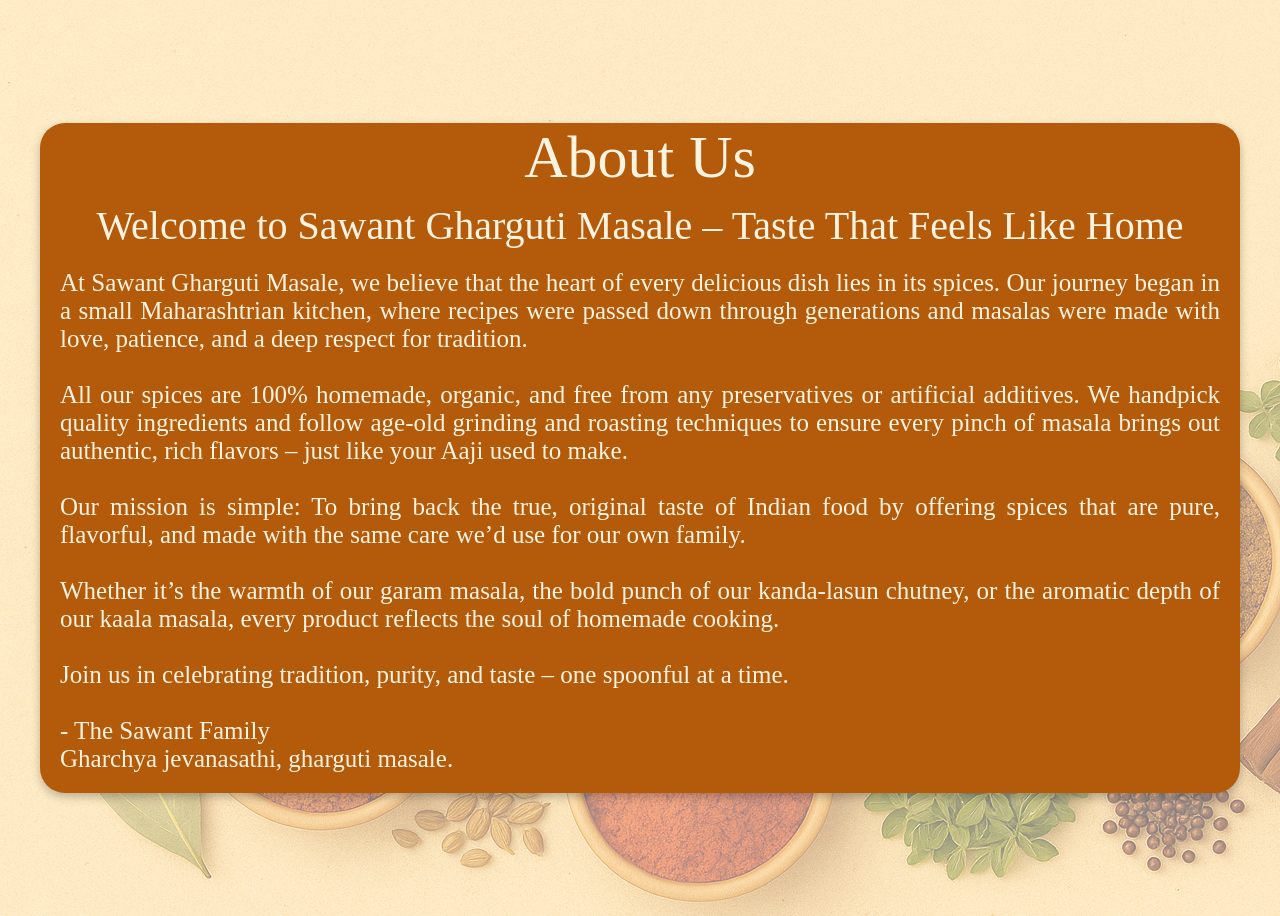
<file: about_us.html>
<!DOCTYPE html>
<html lang="en">

<head>
    <meta charset="UTF-8">
    <meta name="viewport" content="width=device-width, initial-scale=1.0">
    <title>About Us</title>
    <link rel="stylesheet" href="css/about_us_style.css">
</head>

<body>

    <div class="container">

            <div id="about_us_title">About Us</div>
            <div id="about_us_subtile">Welcome to Sawant Gharguti Masale – Taste That Feels Like Home</div>
            <div id="about_us_content">At Sawant Gharguti Masale, we believe that the heart of every delicious dish lies in its spices. Our journey
                began in a small Maharashtrian kitchen, where recipes were passed down through generations and masalas were made
                with love, patience, and a deep respect for tradition.<br><br>
        
                All our spices are 100% homemade, organic, and free from any preservatives or artificial additives. We handpick
                quality ingredients and follow age-old grinding and roasting techniques to ensure every pinch of masala brings
                out authentic, rich flavors – just like your Aaji used to make.<br><br>
        
        
                Our mission is simple:
                To bring back the true, original taste of Indian food by offering spices that are pure, flavorful, and made with
                the same care we’d use for our own family.<br><br>
        
        
                Whether it’s the warmth of our garam masala, the bold punch of our kanda-lasun chutney, or the aromatic depth of
                our kaala masala, every product reflects the soul of homemade cooking.<br><br>
        
        
                Join us in celebrating tradition, purity, and taste – one spoonful at a time.<br><br>
        
        
                - The Sawant Family<br>
                Gharchya jevanasathi, gharguti masale.</div>
        
        
    </div>
   
</body>

</html>
</file>
<file: css/about_us_style.css>
body {
    background-image: url(../img/sgm_background_opacity.png);
    height: 100vh;
    display: flex;
    justify-content: center;
    align-items: center;
}

.container {
    gap: 40px;
    background-color: #b45a0b;
    border-radius: 25px;
    width: 1200px;
    box-shadow: 0 4px 10px rgba(0, 0, 0, 0.25);
    color: #FAF3E0;
}

#about_us_title {
    font-size: 60px;
    text-align: center;
    margin-bottom: 10px;
}

#about_us_subtile {
    text-align: center;
    font-size: 40px;
}

#about_us_content {
    text-align: justify;
    font-size: 25px;
    margin: 20px;
}
</file>
